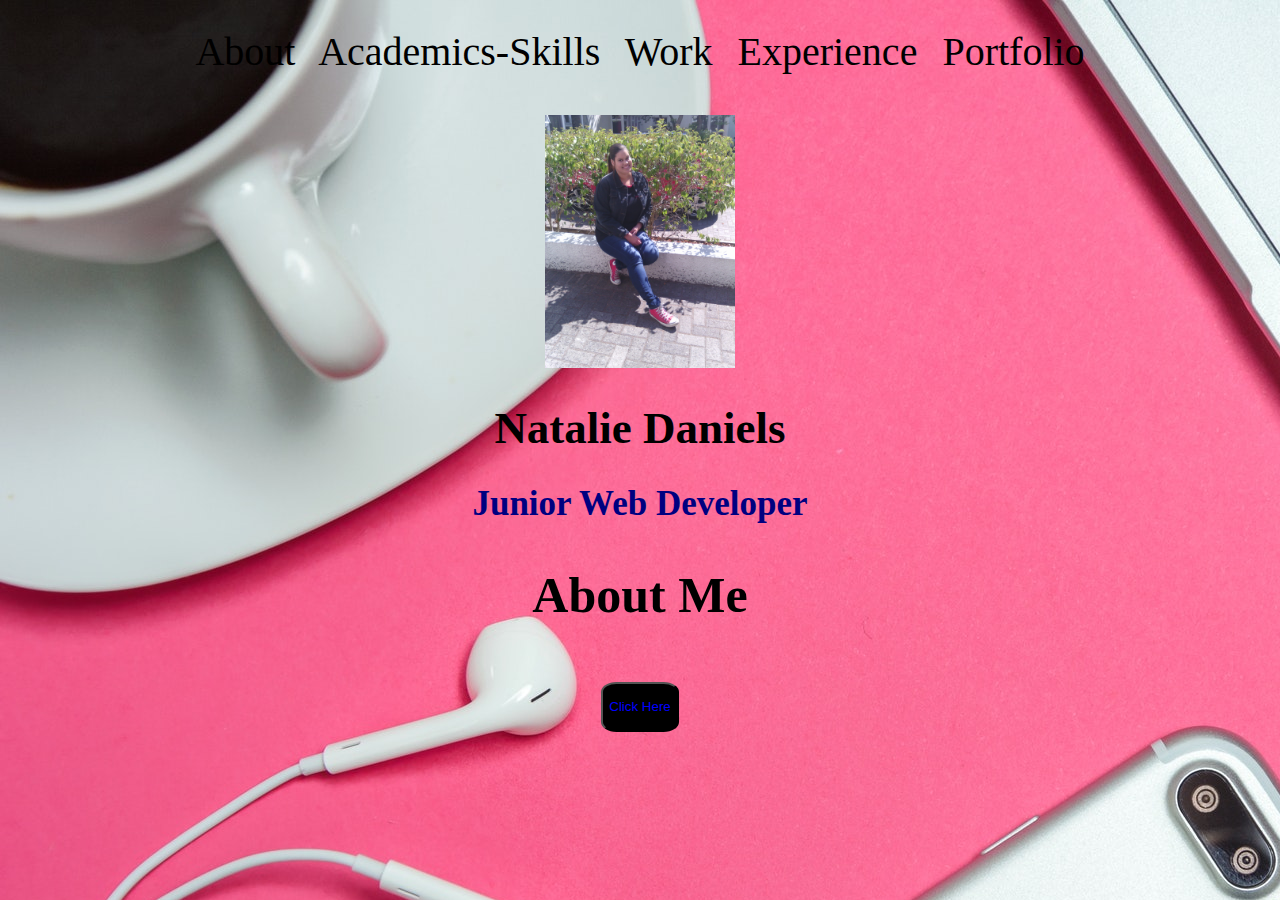
<file: index.html>
<!DOCTYPE html>
<html>
<head>
    <meta charset="utf-8" />
    <meta http-equiv="X-UA-Compatible" content="IE=edge">
    <title>Curriculum Vitae of Natalie Daniels</title>
    <meta name="viewport" content="width=device-width, initial-scale=1">
    <link rel="stylesheet" type="text/css" media="screen" href="css/style.css" />
    <link rel="stylesheet" href="https://use.fontawesome.com/releases/v5.5.0/css/all.css" integrity="sha384-B4dIYHKNBt8Bc12p+WXckhzcICo0wtJAoU8YZTY5qE0Id1GSseTk6S+L3BlXeVIU" crossorigin="anonymous">
    <script src="javascript/main.js"></script>
</head>
<body>

     
    <nav>
        <a href="index.html">About</a>
        <a href="academics.html">Academics-Skills</a>
        <a href="work.html">Work Experience</a>
        <a href="portfolio.html">Portfolio</a>
</nav>    

<!-- profile pic -->
<header>

<center><img src="images/IMG_20170203_100844.jpg" alt=""></center>

</header>

<div class="description">
<h1>Natalie Daniels</h1>
<h2>Junior Web Developer</h2>
</div>

<!-- about me -->
<div class="content">
<h2 id="about_me"></h2>
<h2 class="me">About Me</h2>
<p id="demo"></p>
<center><button type="button"
    onclick="myFunction()">Click Here</button></center>


</div>

</body>
</html>
</file>
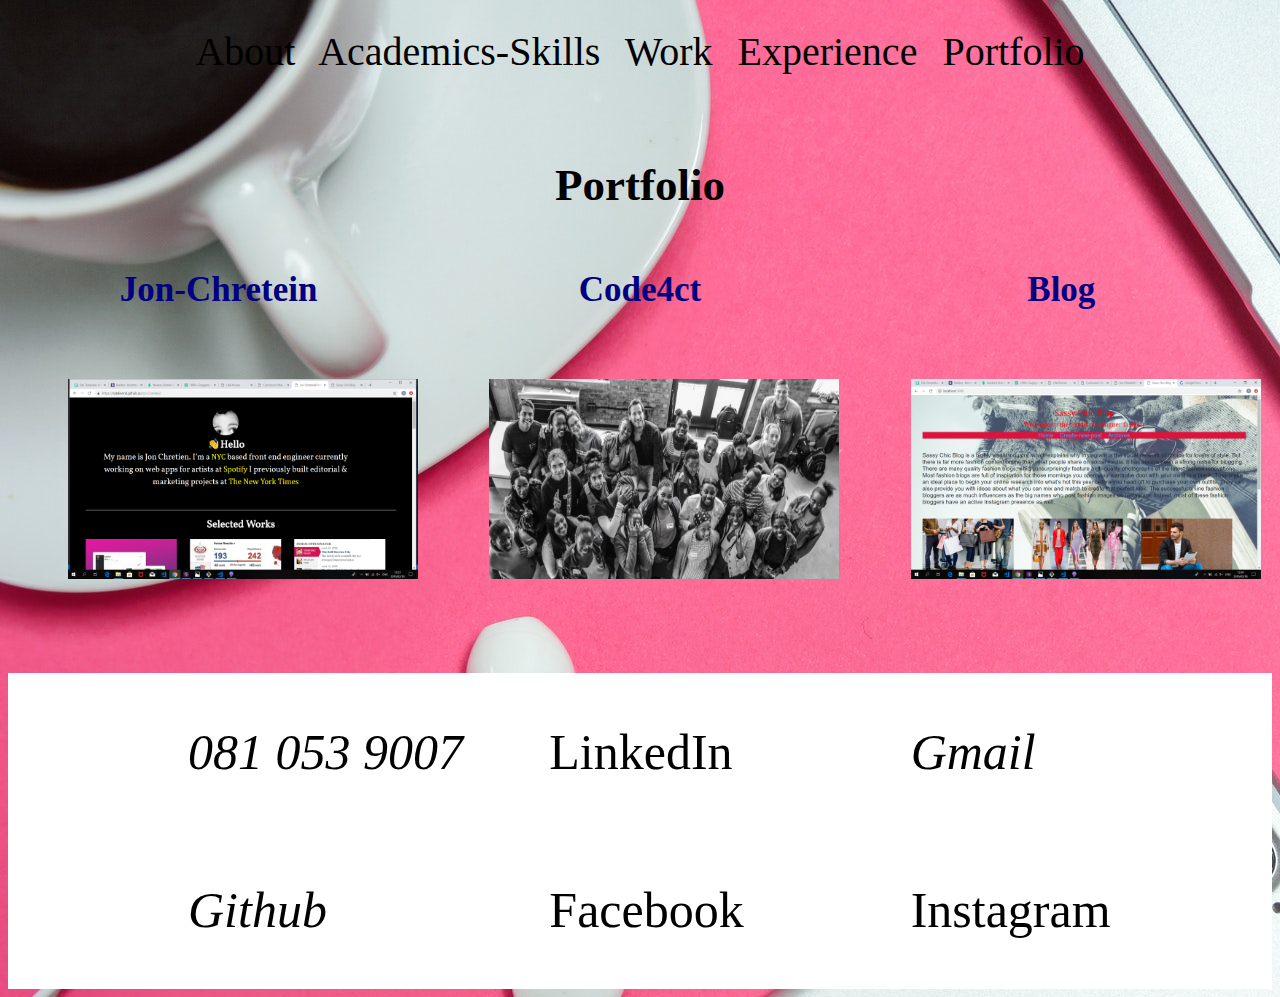
<file: portfolio.html>
<!DOCTYPE html>
<html>

<head>
    <meta charset="utf-8" />
    <meta http-equiv="X-UA-Compatible" content="IE=edge">
    <title>Curriculum Vitae of Natalie Daniels</title>
    <meta name="viewport" content="width=device-width, initial-scale=1">
    <link rel="stylesheet" type="text/css" media="screen" href="css/style.css" />
    <link rel="stylesheet" href="https://use.fontawesome.com/releases/v5.5.0/css/all.css" integrity="sha384-B4dIYHKNBt8Bc12p+WXckhzcICo0wtJAoU8YZTY5qE0Id1GSseTk6S+L3BlXeVIU"
        crossorigin="anonymous">
    <script src="javascript/main.js"></script>
</head>

<body>


    <nav>
        <a href="index.html">About</a>
        <a href="academics.html">Academics-Skills</a>
        <a href="work.html">Work Experience</a>
        <a href="portfolio.html">Portfolio</a>
    </nav>
    <br>
    <br>
    <br>


    <h1>Portfolio</h1>

    <section class="port">
        <div class="folio">
            <h2>Jon-Chretein</h2>

            <a href="https://nataliennd.github.io/Jon-Chretein/"><img src="images/Untitled.png" alt=""></a>

        </div>

        <div class="folio">
            <h2>Code4ct</h2>
            <a href="https://nataliennd.github.io/Code4ct/"><img src="images/Code4CT-homepage.jpg" alt=""></a>
        </div>

        <div class="folio">
            <h2>Blog</h2>
            <a href="http://blog-blogs.1d35.starter-us-east-1.openshiftapps.com/"><img src="images/Untitled77.png" alt=""></a>
        </div>
    </section>
    <br>
    <br>
    <br>
    <br>
    <br>

    <div class="footer">

        <div class="dropdown">
            <p><a href="#"><i class="fas fa-mobile-alt">081 053 9007</i></a></p>
            <p><a href="https://www.linkedin.com/in/natalie-daniels-bb59a6171/"><i class="fab fa-linkedin"></i>LinkedIn</a></p>
            <p><a href="https://mail.google.com/mail/u/0/#inbox"><i class="fas fa-envelope-square">Gmail</i></a></p>
            <p><a href="https://github.com/NatalieNND"><i class="fab fa-github-square">Github</i></a></p>
            <p><a href="https://www.facebook.com/natalie.daniels.37669"><i class="fab fa-facebook-square"></i>Facebook</a></p>
            <p><a href="https://www.instagram.com/natalie.nicole98/"><i class="fab fa-instagram"></i>Instagram</a></p>
            
        </div>
    </div>




</body>

</html>
</file>
<file: css/style.css>
.work {
  display: grid;
  grid-template-columns: 1fr 1fr;
  padding-left: 150px;
  text-align: center;
}

.main {
  border: double 10px;
  background-color: white;
  width: 80%;
  color: black;
  font-size: 20px;
}

.main img {
  width: 450px;
  height: 250px;
}

.references {
  display: grid;
  grid-template-columns: 1fr 1fr;
  background-color: black;
  border: double 10px;
  font-size: 20px;
}

.ref {
  padding-left: 160px;
  padding-top: 30px;
  padding-bottom: 30px;
  color: white;
}

.dropdown {
  display: grid;
  grid-template-columns: 1fr 1fr 1fr;
  font-size: 50px;
  padding-left: 180px;
  background-color: white;
}

.me {
  color: black;
  font-size: 50px;
}

body {
  background-image: url(../images/pexels-photo-1038628.jpeg);
  background-repeat: no-repeat;
  background-attachment: fixed;
  color: black;
}

img {
  padding-top: 40px;
  width: 15%;
  height: 15%;
}

a:link {
  text-decoration: none;
  color: black;
}

a:visited {
  color: black;
}

a:hover {
  /* background-color: aqua; */
  color: darkturquoise;
  text-decoration: none;
  transform: scale(1.1);
  transition: 0.5s ease-in-out;
  opacity: 4;
}

a:active {
  color: white;
}

.description {
  text-align: center;
}

.content {
  text-align: center;
  color: black;
  font-size: 50px;
}

h1 {
  text-align: center;
}

h2 {
  text-align: center;
  font-size: 30px;
  color: navy;
}

h3 {
  color: gold;
}

.logos {
  display: grid;
  grid-template-columns: 1fr 1fr 1fr 1fr;
  font-size: 90px;
  padding-left: 180px;
}

.logos, .logo {
  border: double 10px;
  background-color: white;
}

.logo {
  display: grid;
  grid-template-columns: 1fr 1fr 1fr 1fr;
  font-size: 50px;
  padding-left: 180px;
}

h1 {
  font-size: 45px;
  text-align: center;
}

h2 {
  font-size: 35px;
  text-align: center;
}

h3 {
  color: gold;
}

button {
  height: 50px;
  color: blue;
  background-color: black;
  border-radius: 20%;
}

#demo {
  font-size: 20px;
}

img:hover {
  transform: scale(1.1);
  transition: 0.2s ease-in-out;
  opacity: 4;
}

nav {
  word-spacing: 15px;
  font-family: Cambria, Cochin, Georgia, Times, "Times New Roman", serif;
  font-size: 40px;
  text-align: center;
  padding-right: 70px;
  padding-left: 70px;
  text-decoration: none;
  padding-top: 20px;
}

.education {
  display: grid;
  grid-template-columns: 1fr 1fr;
  grid-gap: 20px;
  padding-left: 160px;
  text-align: center;
  font-size: 20px;
  color: aliceblue;
}

.education :hover {
  transform: scale(1.1);
  transition: 0.5s ease-in-out;
  opacity: 4;
}

.container {
  border: double 10px;
  background-color: black;
  width: 70%;
}

.port {
  display: grid;
  grid-template-columns: 1fr 1fr 1fr;
}

.folio img {
  height: 200px;
  width: 350px;
  padding-left: 60px;
}

.logos :hover {
  transform: scale(1.1);
  transition: 0.2s ease-in-out;
  opacity: 4;
}

@media only screen and (min-device-width: 0px) and (max-device-width: 481px) and (-webkit-min-device-pixel-ratio: 2) {
  .education {
    display: grid;
    grid-template-columns: 1fr;
  }

  .logos {
    display: grid;
    grid-template-columns: 1fr;
  }

  .logo {
    display: grid;
    grid-template-columns: 1fr;
  }
}

/*# sourceMappingURL=style.css.map */
</file>
